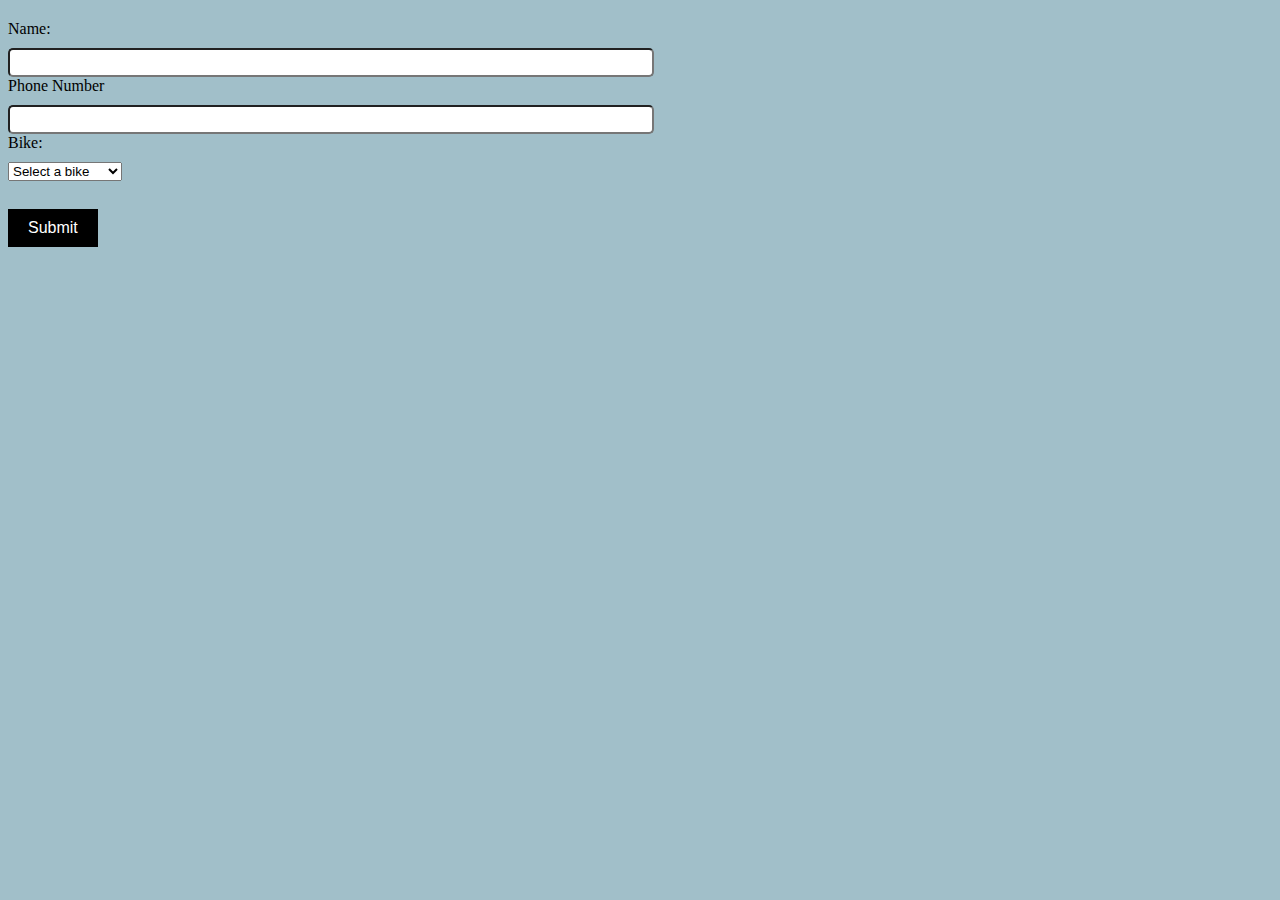
<file: form.html>
<!DOCTYPE html>
<html lang="en">
<head>
    <meta charset="UTF-8">
    <meta name="viewport" content="width=device-width, initial-scale=1.0">
    <title>Document</title>
    <style>
       form {
	        margin-top: 20px;
	    }
	    label {
	        display: block;
	        margin-bottom: 10px;
	    }
	    input[type="text"],
	    textarea {
	        width: 50%;
	        padding: 5px;
	        border-radius: 5px;
	    }
	    textarea {
	        height: 100px;
	    }
	    input[type="submit"] {
	        background-color:black;
	        color:white;
	        border: none;
	        padding: 10px 20px;
	        text-align: center;
	        text-decoration: none;
	        display: inline-block;
	        font-size: 16px;
	        margin-top: 10px;
	        cursor: pointer;
	    }
        body{
            background-color: #a1bfc9;
        }
        
    </style>
</head>
<body>
    <form>
        <label for="name">Name:</label>
        <input type="text" id="name" name="name" required>
        
        <label for="email">Phone Number</label>
        <input type="text" id="number" name="number" required>
        
        <label for="bike">Bike:</label>
    <select id="bike" name="bike" required>
      <option value="">Select a bike</option>
      <option value="Meteor 350">Meteor 350</option>
      <option value="Ninja 300">Ninja 300</option>
      <option value="Tiger Sport 660">Tiger Sport 660</option>
    </select><br><br>

        <input type="submit" value="Submit">
        </form>

</body>
</html>
</file>
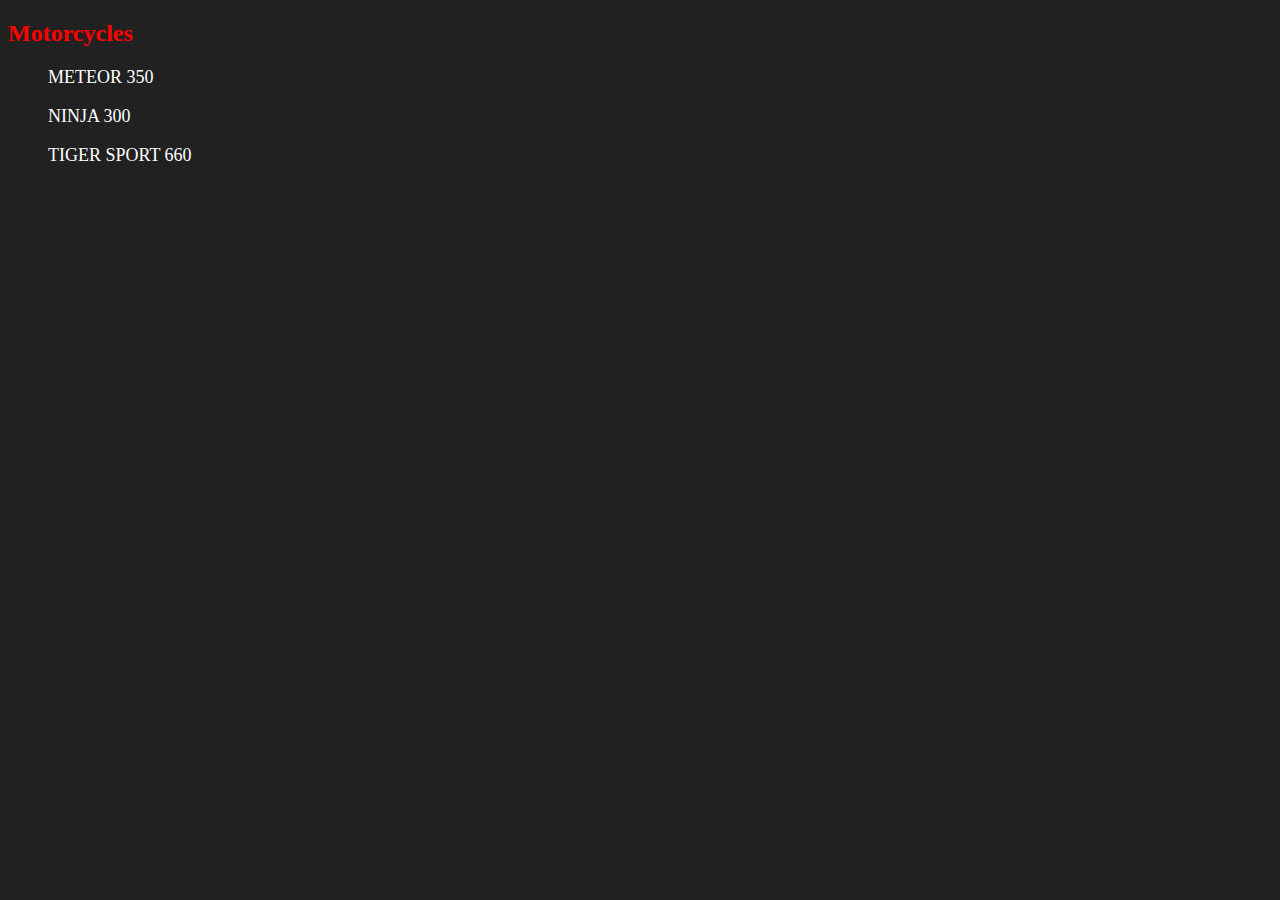
<file: left.html>
<!DOCTYPE html>
<html lang="en">
<head>
    <meta charset="UTF-8">
    <meta name="viewport" content="width=device-width, initial-scale=1.0">
    <title>Document</title>
</head>
<style>
    .navigation a{
        text-decoration: none;
        color: white;
        target= "iframe_a"
    }
</style>
<body style="background-color:#212121 ">
    <h2><font color = "red">Motorcycles</font></h2>
    <ul class="navigation" type = "none">
        <li><font  size = "4"><a href = "Royal Enfield Meteor 350 Price - Mileage, Images, Colours _ BikeWale.html" target="iframe_a" >METEOR 350</a></font></li>
        &nbsp; 
        <li><font  size = "4"><a href = "Ninja 300 - Kawasaki-india.com.html" target="iframe_a">NINJA 300</a></font></li>
        &nbsp; 
        <li><font  size = "4"><a href = "./Tiger Sport 660 _ For the Ride.html" target="iframe_a">TIGER SPORT 660</a></font></li>
    </ul>
    
    
</body>
</html>
</file>
